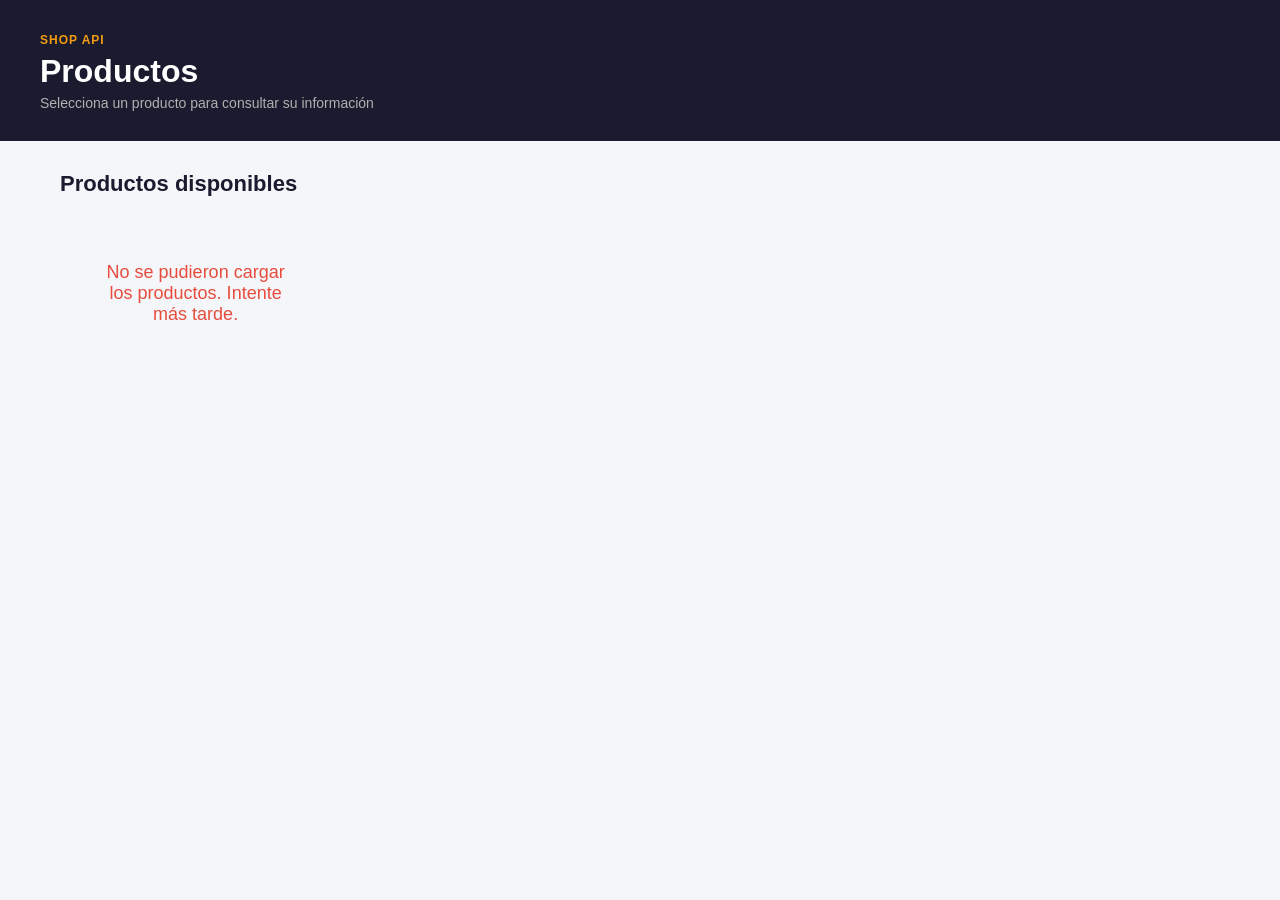
<file: index.html>
<!DOCTYPE html>
<html lang="es">
<head>
    <meta charset="UTF-8">
    <meta name="viewport" content="width=device-width, initial-scale=1.0">
    <title>Catalogo de Productos</title>
    <link rel="stylesheet" href="css/estilos.css">
</head>
<body>
    <header class="headerPrincipal">
        <span class="shopApiLabel">SHOP API</span>
        <h1>Productos</h1>
        <p>Selecciona un producto para consultar su información</p>
    </header>

    <main class="mainContainer">
        <div class="seccionTituloBusqueda">
            <h2>Productos disponibles</h2>
        </div>
        <div class="gridContainer colorDivPadre" id="gridContainer">
            <!-- Las tarjetas de productos se cargarán dinámicamente con JavaScript -->
        </div>
    </main>

    <!-- Scripts en orden correcto -->
    <script src="js/script.js"></script>
    <script src="js/apiProductos.js"></script>
    <script>
        extraerProductos();
    </script>
</body>
</html>
</file>
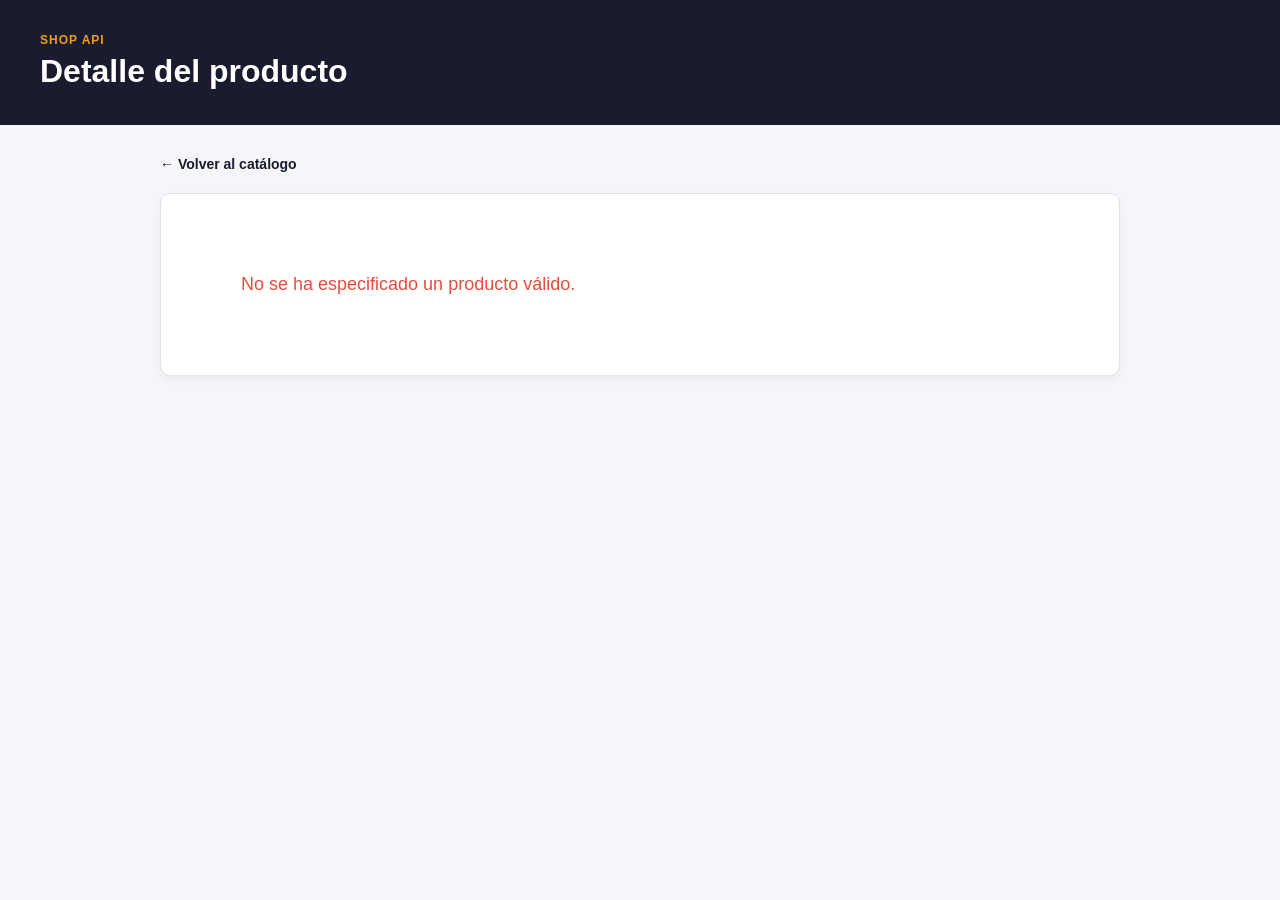
<file: producto.html>
<!DOCTYPE html>
<html lang="es">
<head>
    <meta charset="UTF-8">
    <meta name="viewport" content="width=device-width, initial-scale=1.0">
    <title>Detalle del Producto</title>
    <link rel="stylesheet" href="css/estilos.css">
</head>
<body>
    <header class="headerPrincipal">
        <span class="shopApiLabel">SHOP API</span>
        <h1>Detalle del producto</h1>
    </header>

    <main class="mainDetalleMain">
        <div class="volverContenedor">
            <a href="index.html" class="enlaceVolver">← Volver al catálogo</a>
        </div>

        <div class="detalleCard" id="detalleCard">
            <!-- El contenido detallado se cargará dinámicamente con JavaScript -->
        </div>
    </main>

    <!-- Scripts en orden correcto -->
    <script src="js/script.js"></script>
    <script src="js/apiProductos.js"></script>
    <script>
        const parametros = new URLSearchParams(window.location.search);
        const idProducto = parametros.get('id');
        if (idProducto) {
            extraerDatosProducto(idProducto);
        } else {
            document.getElementById('detalleCard').innerHTML = '<p class="errorMensaje">No se ha especificado un producto válido.</p>';
        }
    </script>
</body>
</html>
</file>
<file: css/estilos.css>
* {
    box-sizing: border-box;
    margin: 0;
    padding: 0;
    font-family: Arial, sans-serif;
}

body {
    background-color: #f4f6f9;
    color: #333;
}

.headerPrincipal {
    background-color: #1b1b2f;
    color: #ffffff;
    padding: 30px 40px;
}

.shopApiLabel {
    font-size: 12px;
    font-weight: bold;
    color: #f39c12;
    letter-spacing: 1px;
    text-transform: uppercase;
}

.headerPrincipal h1 {
    font-size: 32px;
    margin-top: 5px;
    margin-bottom: 5px;
}

.headerPrincipal p {
    font-size: 14px;
    color: #b0b0b0;
}

.mainContainer {
    max-width: 1200px;
    margin: 30px auto;
    padding: 0 20px;
}

.seccionTituloBusqueda {
    margin-bottom: 25px;
}

.seccionTituloBusqueda h2 {
    font-size: 22px;
    color: #1b1b2f;
}

.gridContainer {
    display: grid;
    grid-template-columns: repeat(auto-fill, minmax(250px, 1fr));
    gap: 25px;
}

.colorDivPadre {
    background-color: transparent;
}

.colorDivHijo {
    background-color: #ffffff;
    border: 1px solid #e1e4e8;
    border-radius: 8px;
    overflow: hidden;
    display: flex;
    flex-direction: column;
    box-shadow: 0 2px 5px rgba(0,0,0,0.05);
    transition: transform 0.2s ease, box-shadow 0.2s ease;
}

.colorDivHijo:hover {
    transform: translateY(-3px);
    box-shadow: 0 5px 15px rgba(0,0,0,0.1);
}

.imagenProducto {
    width: 100%;
    height: 200px;
    object-fit: contain;
    background-color: #f9f9f9;
    padding: 15px;
}

.infoProductoContainer {
    padding: 15px;
    display: flex;
    flex-direction: column;
    flex-grow: 1;
}

.categoriaTexto {
    font-size: 11px;
    text-transform: uppercase;
    color: #7f8c8d;
    font-weight: bold;
    margin-bottom: 5px;
}

.colorLetraTitulo {
    font-size: 16px;
    font-weight: bold;
    color: #2c3e50;
    margin-bottom: 10px;
    line-height: 1.2;
}

.precioYCalificacion {
    display: flex;
    justify-content: space-between;
    align-items: center;
    margin-bottom: 8px;
}

.precioTexto {
    font-size: 18px;
    font-weight: bold;
    color: #2c3e50;
}

.calificacionTexto {
    font-size: 13px;
    color: #d4ac0d;
    font-weight: bold;
}

.stockTexto {
    font-size: 13px;
    color: #7f8c8d;
    margin-bottom: 15px;
}

.botonVerProducto {
    background-color: #1b1b2f;
    color: #ffffff;
    border: none;
    padding: 10px;
    border-radius: 4px;
    font-weight: bold;
    cursor: pointer;
    text-align: center;
    margin-top: auto;
    transition: background-color 0.2s;
}

.botonVerProducto:hover {
    background-color: #32325d;
}

/* Estilos de la página de detalle (producto.html) */
.mainDetalleMain {
    max-width: 1000px;
    margin: 30px auto;
    padding: 0 20px;
}

.volverContenedor {
    margin-bottom: 20px;
}

.enlaceVolver {
    color: #1b1b2f;
    text-decoration: none;
    font-weight: bold;
    font-size: 14px;
}

.enlaceVolver:hover {
    text-decoration: underline;
}

.detalleCard {
    background-color: #ffffff;
    border: 1px solid #e1e4e8;
    border-radius: 10px;
    display: flex;
    flex-direction: row;
    gap: 40px;
    padding: 40px;
    box-shadow: 0 4px 10px rgba(0,0,0,0.05);
}

.detalleImagenContainer {
    flex: 1;
    display: flex;
    justify-content: center;
    align-items: center;
    background-color: #f9f9f9;
    border-radius: 8px;
    padding: 20px;
}

.detalleImagenGrande {
    max-width: 100%;
    max-height: 350px;
    object-fit: contain;
}

.detalleInfoContainer {
    flex: 1;
    display: flex;
    flex-direction: column;
    justify-content: flex-start;
}

.detalleCategoria {
    font-size: 12px;
    text-transform: uppercase;
    color: #7f8c8d;
    font-weight: bold;
    margin-bottom: 8px;
}

.detalleTitulo {
    font-size: 26px;
    font-weight: bold;
    color: #2c3e50;
    margin-bottom: 12px;
}

.detallePrecio {
    font-size: 24px;
    font-weight: bold;
    color: #2c3e50;
    margin-bottom: 15px;
}

.detalleDescripcion {
    font-size: 14px;
    color: #555;
    line-height: 1.5;
    margin-bottom: 25px;
}

.detalleGridCajas {
    display: grid;
    grid-template-columns: 1fr 1fr;
    gap: 15px;
}

.cajaAtributo {
    background-color: #f4f6f9;
    padding: 12px 15px;
    border-radius: 6px;
}

.cajaAtributoTitulo {
    font-size: 11px;
    color: #7f8c8d;
    text-transform: uppercase;
    margin-bottom: 4px;
    font-weight: bold;
}

.cajaAtributoValor {
    font-size: 15px;
    color: #2c3e50;
    font-weight: bold;
}

.errorMensaje {
    text-align: center;
    font-size: 18px;
    color: #e74c3c;
    padding: 40px;
}

@media (max-width: 768px) {
    .detalleCard {
        flex-direction: column;
        padding: 20px;
    }
    .detalleGridCajas {
        grid-template-columns: 1fr;
    }
}
</file>
